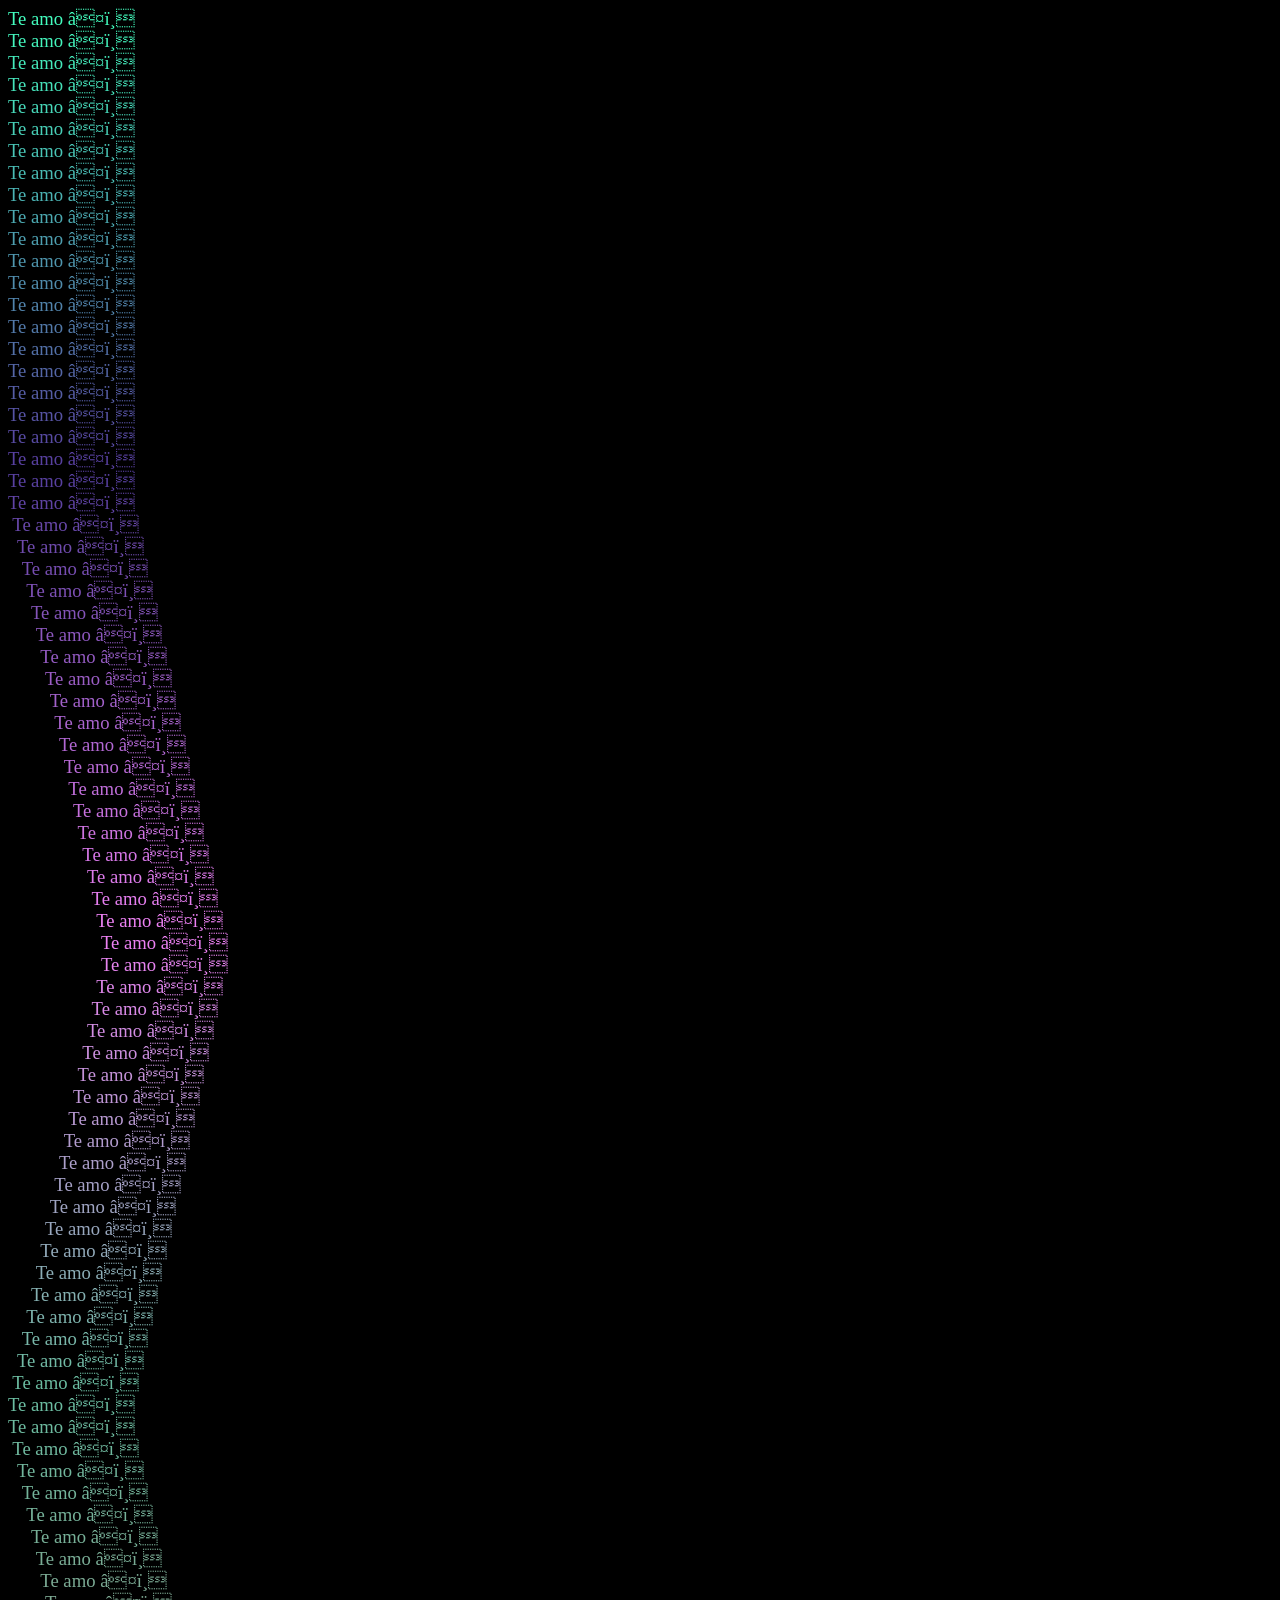
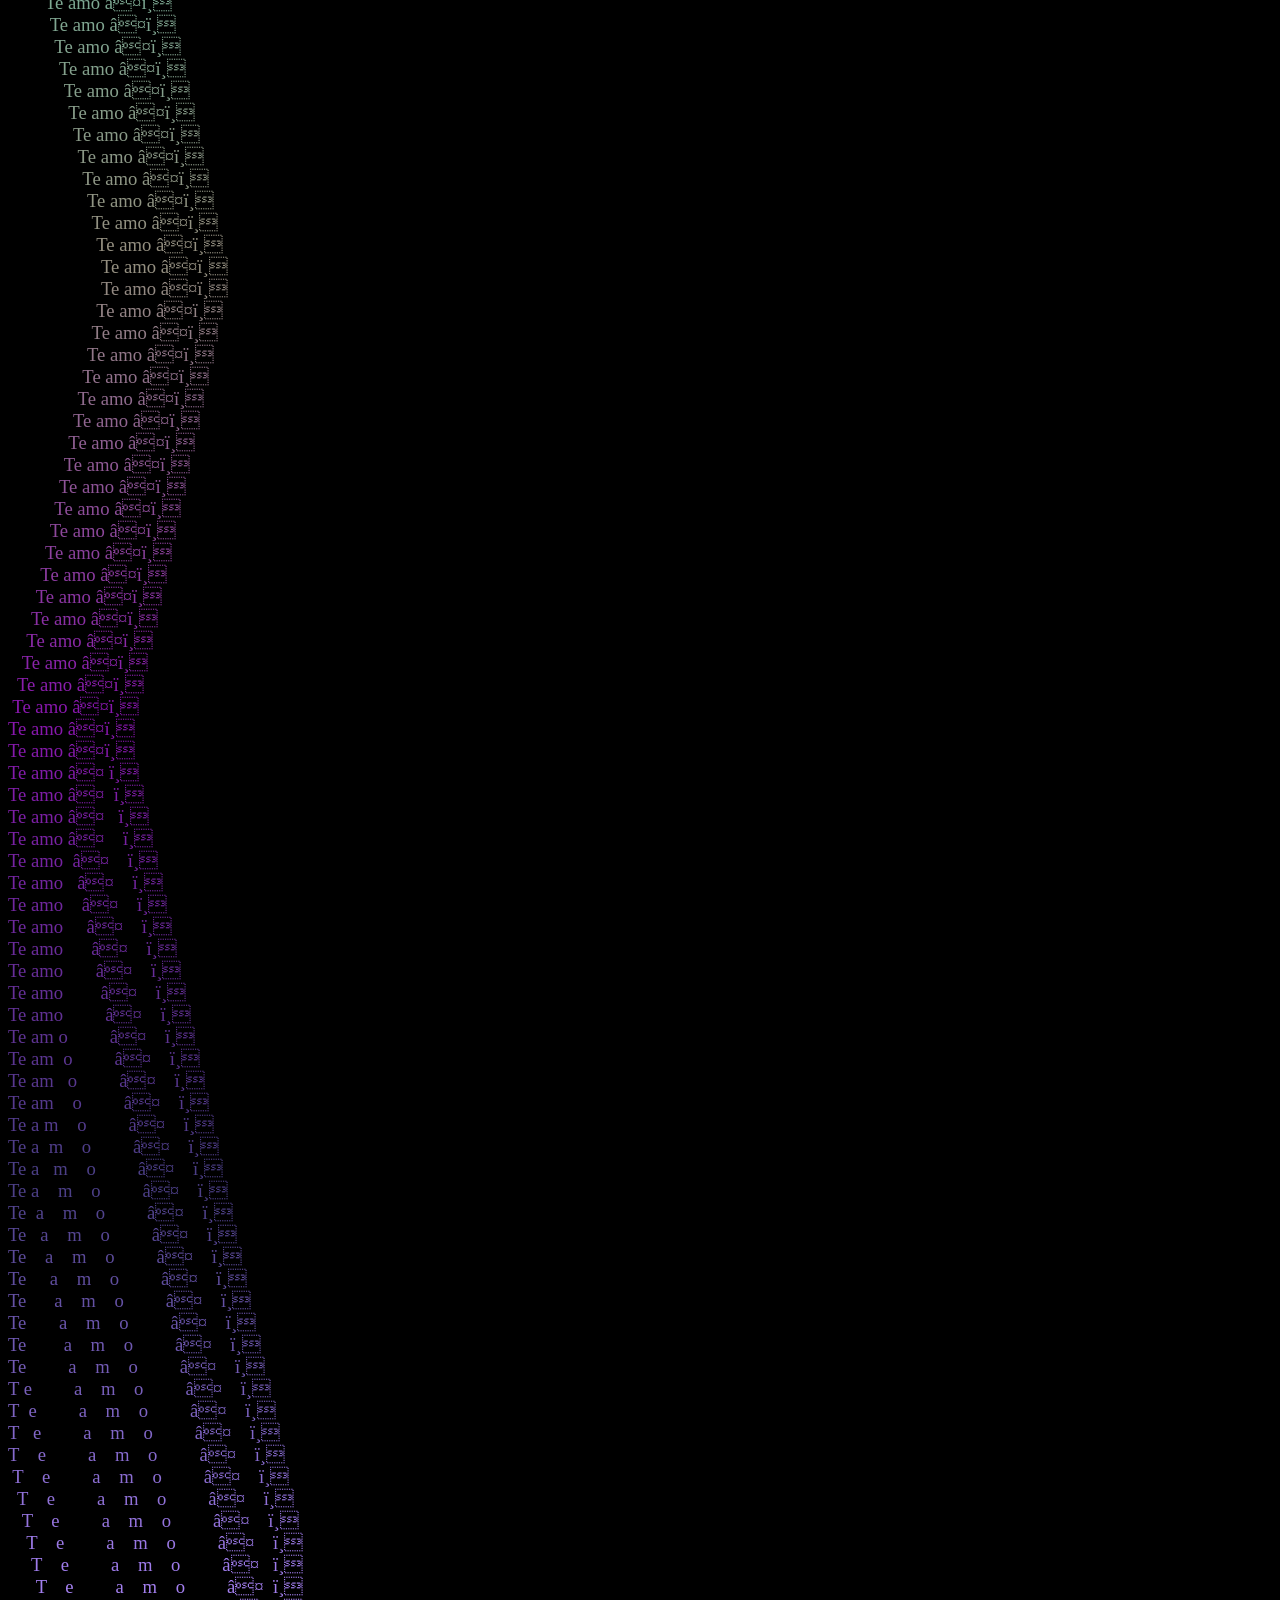
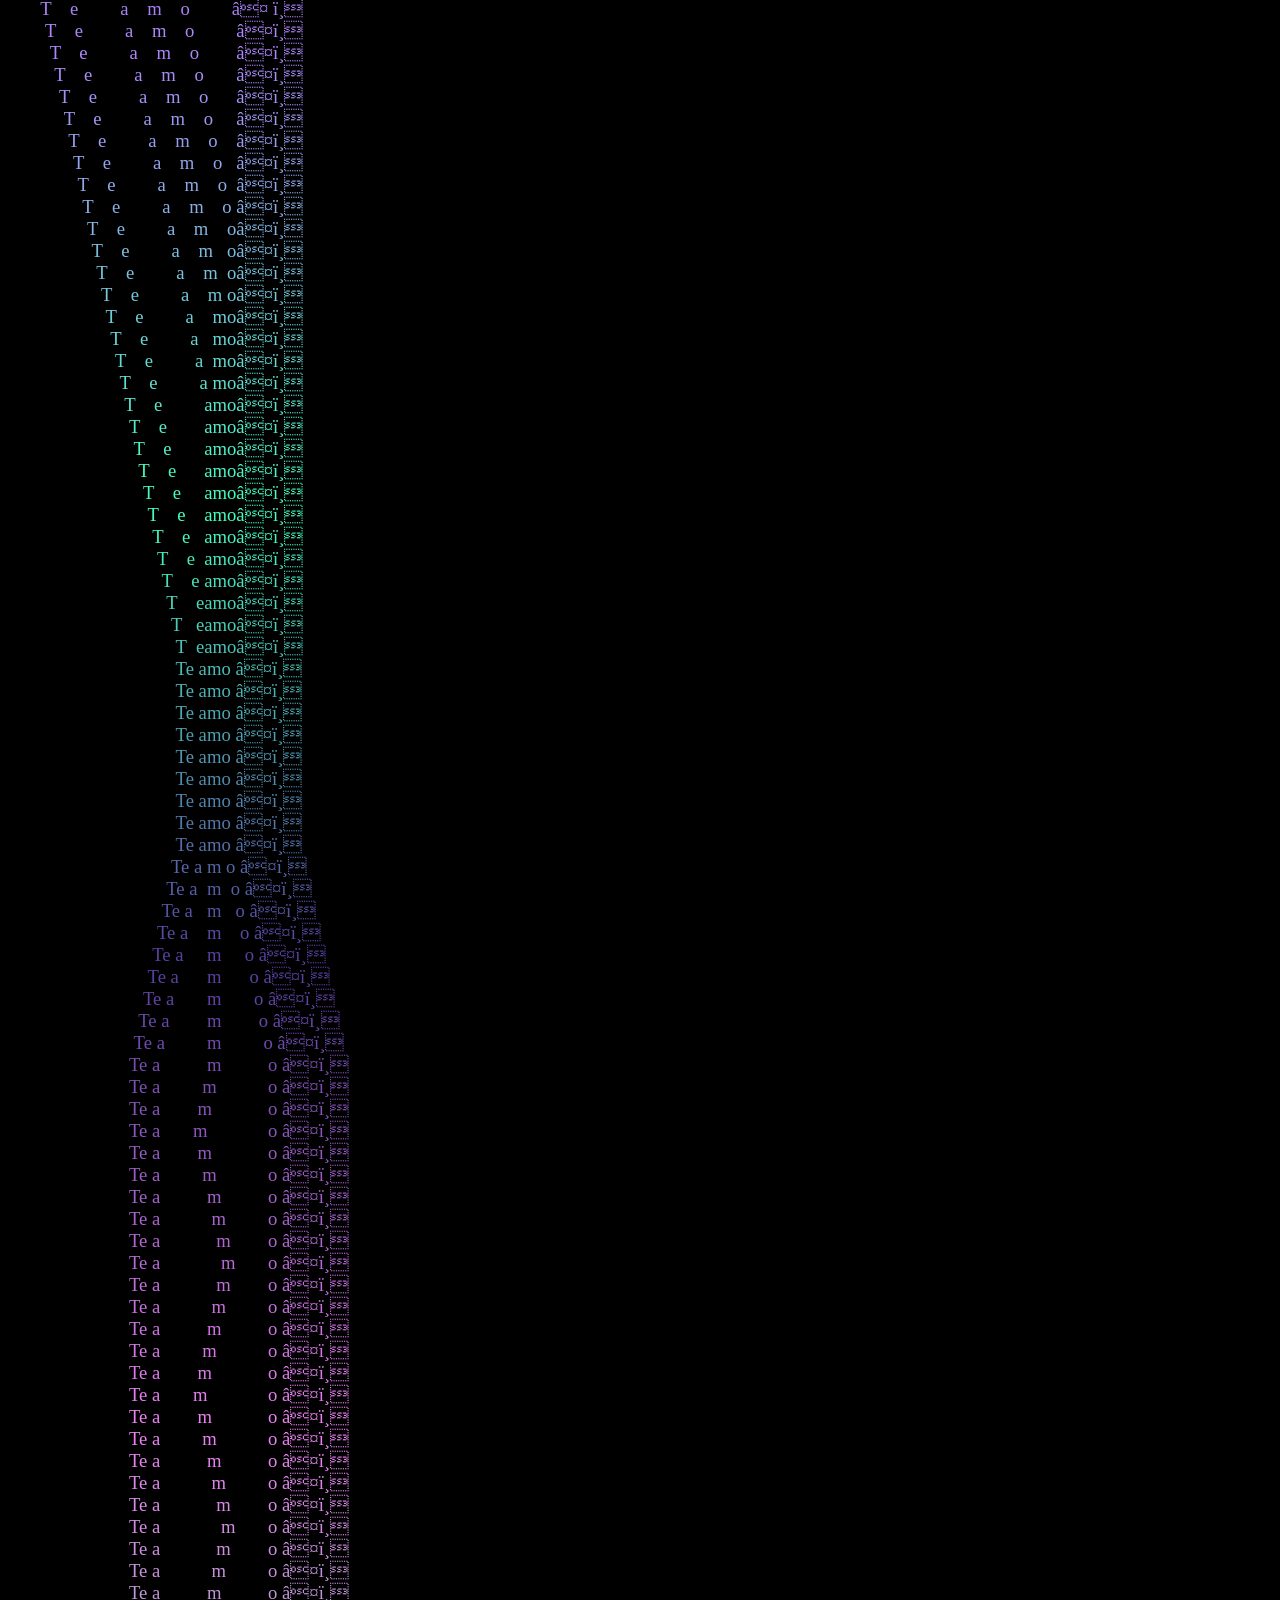
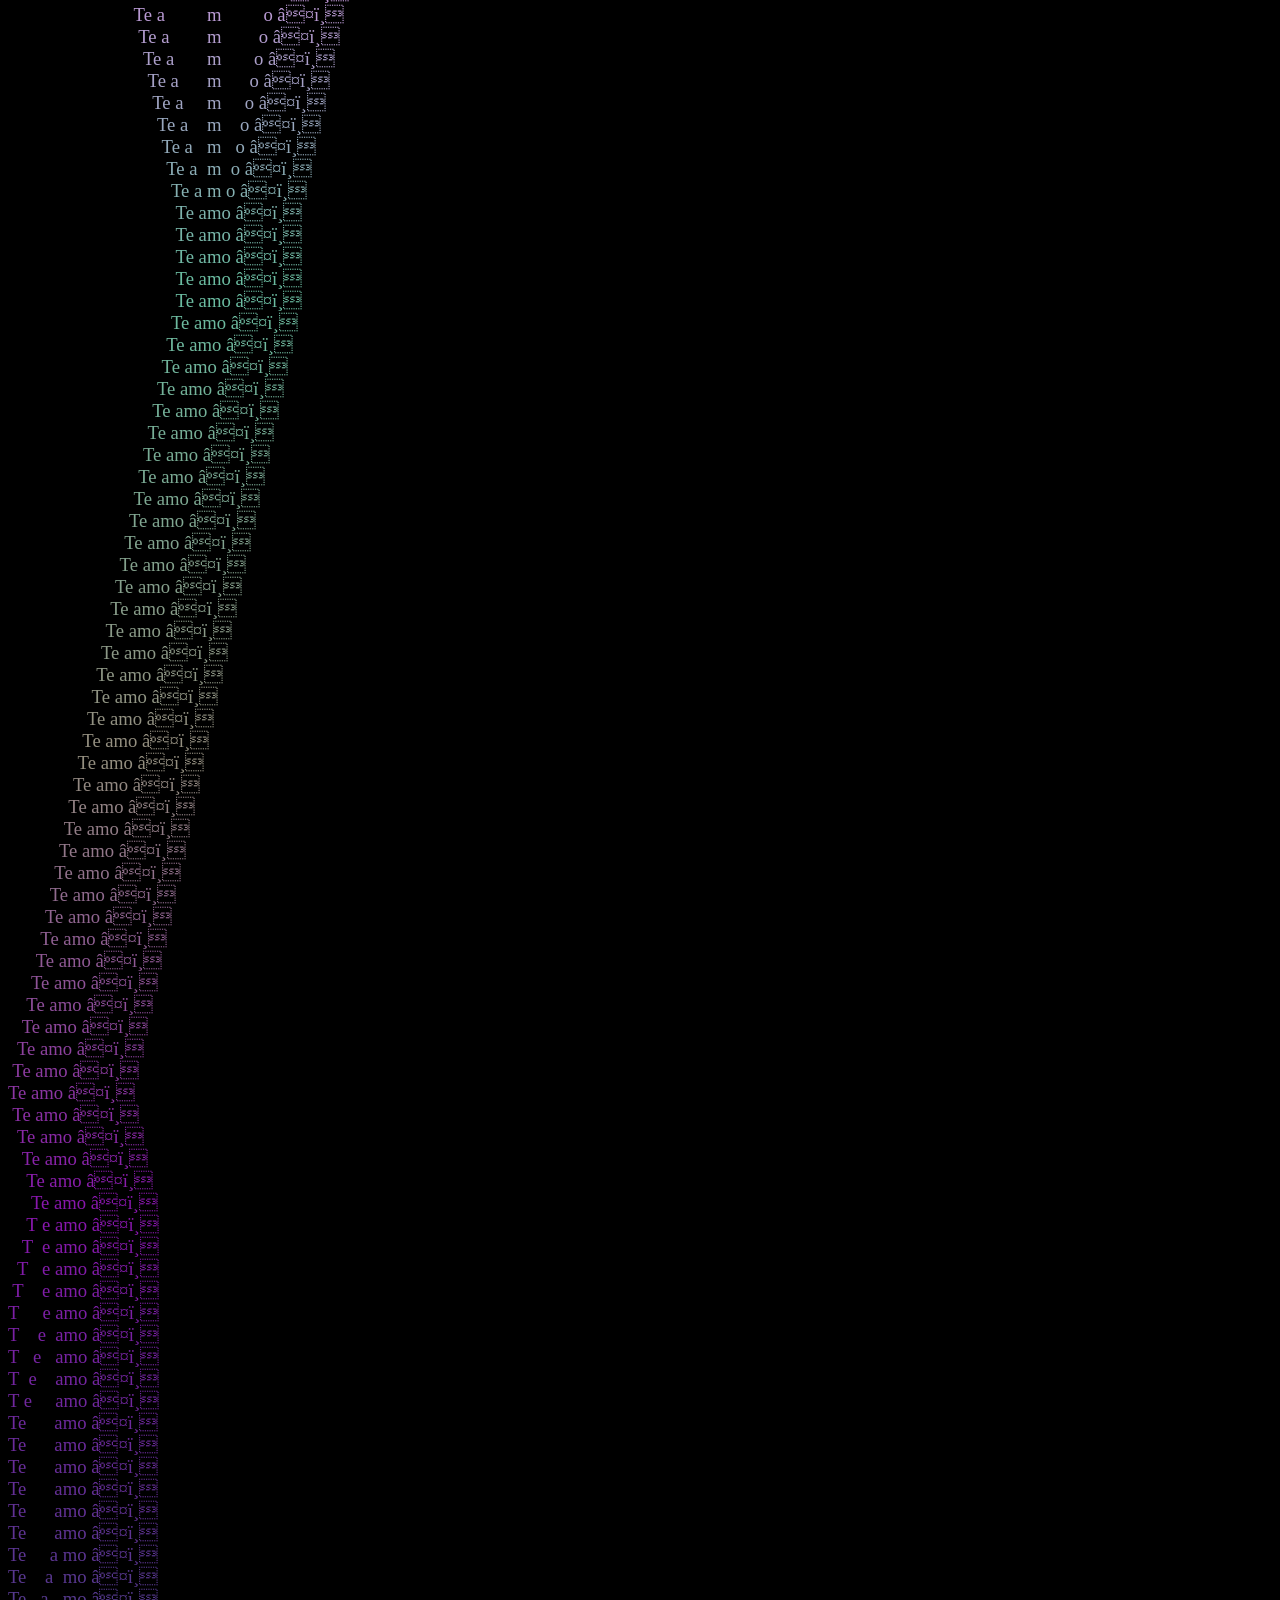
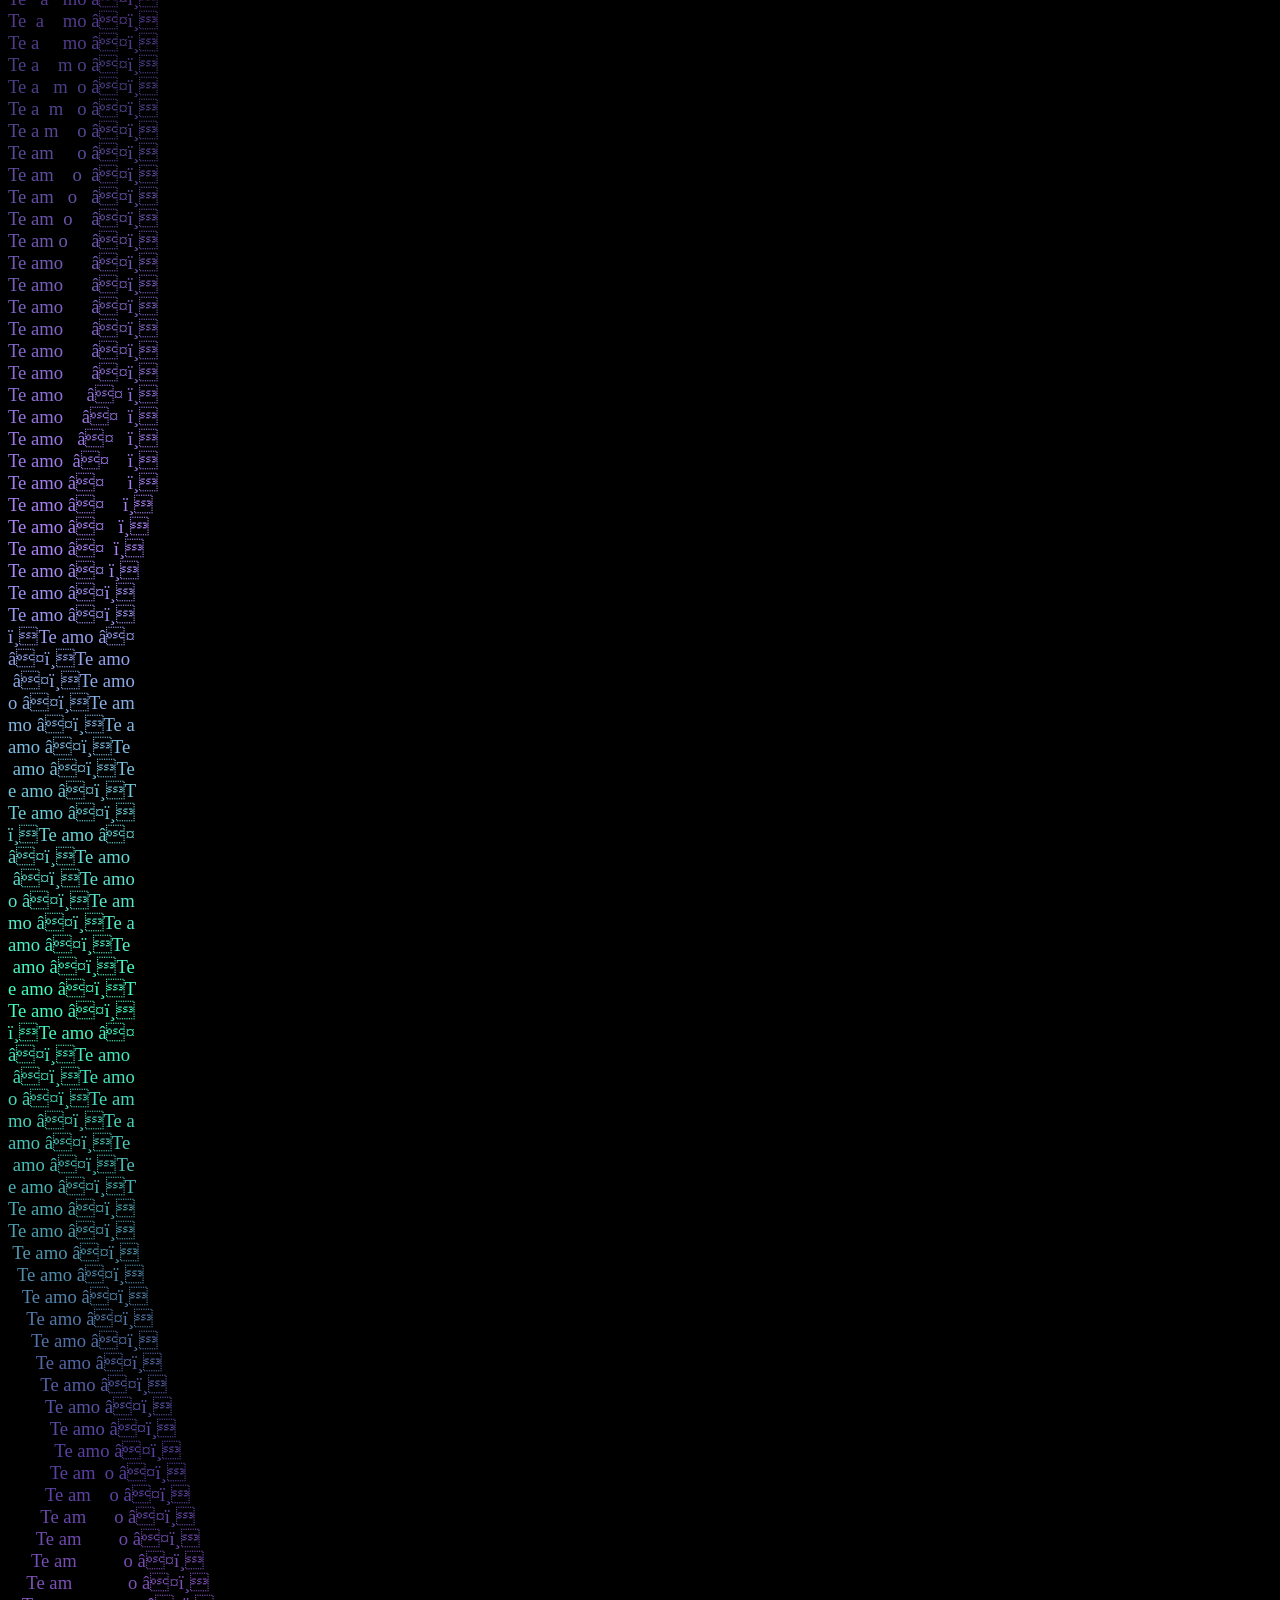
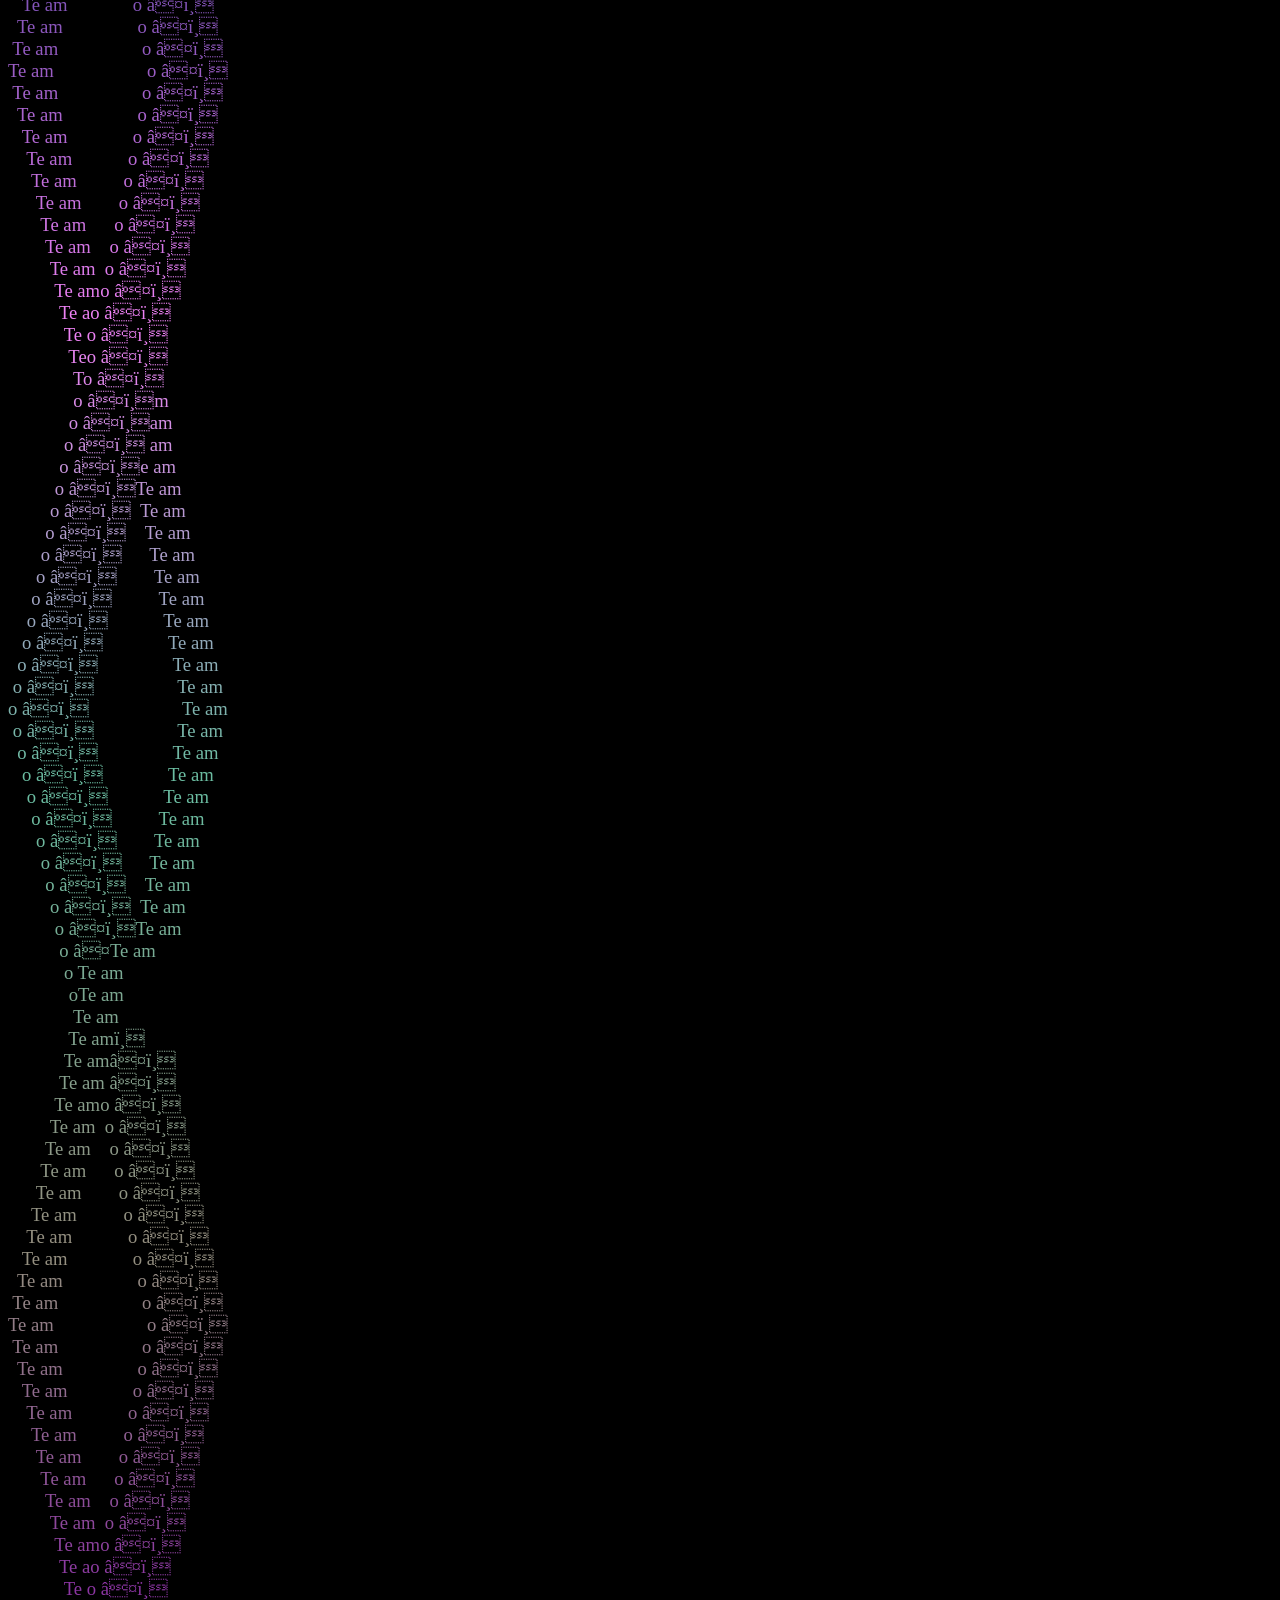
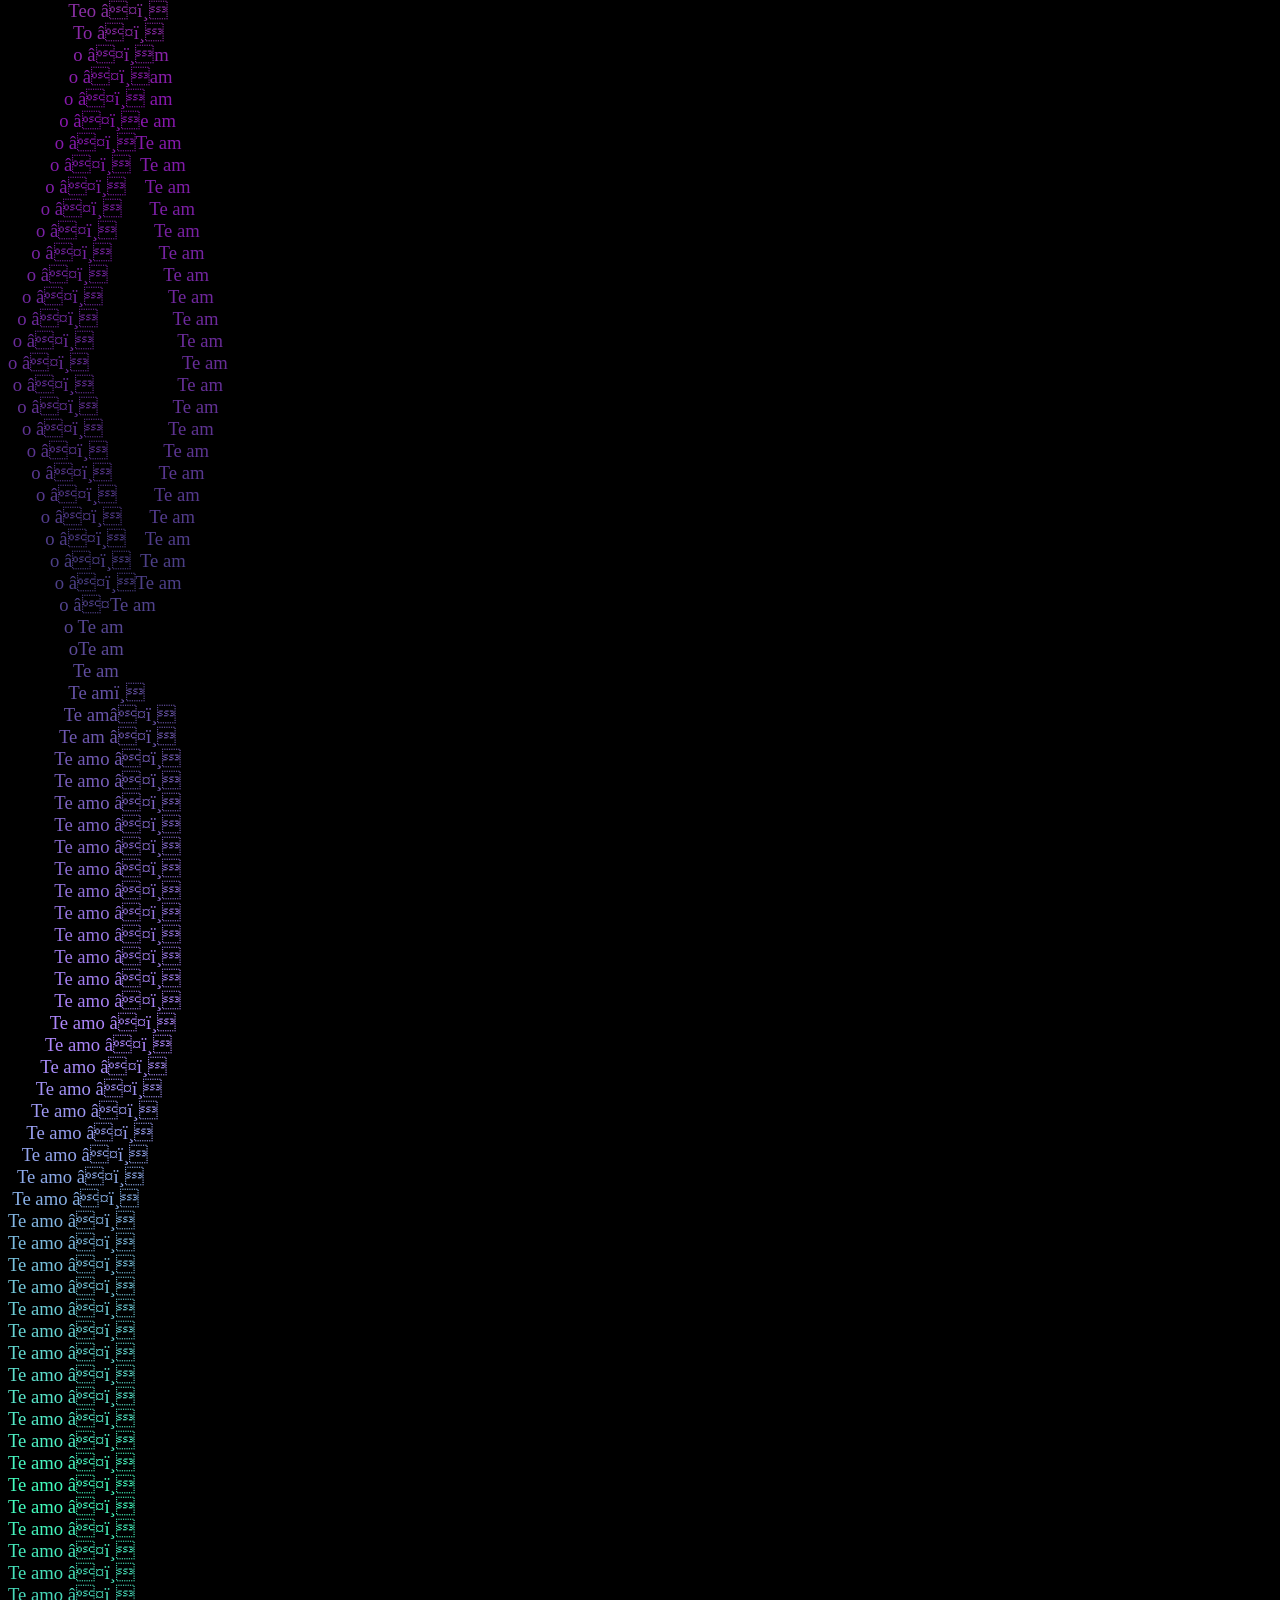
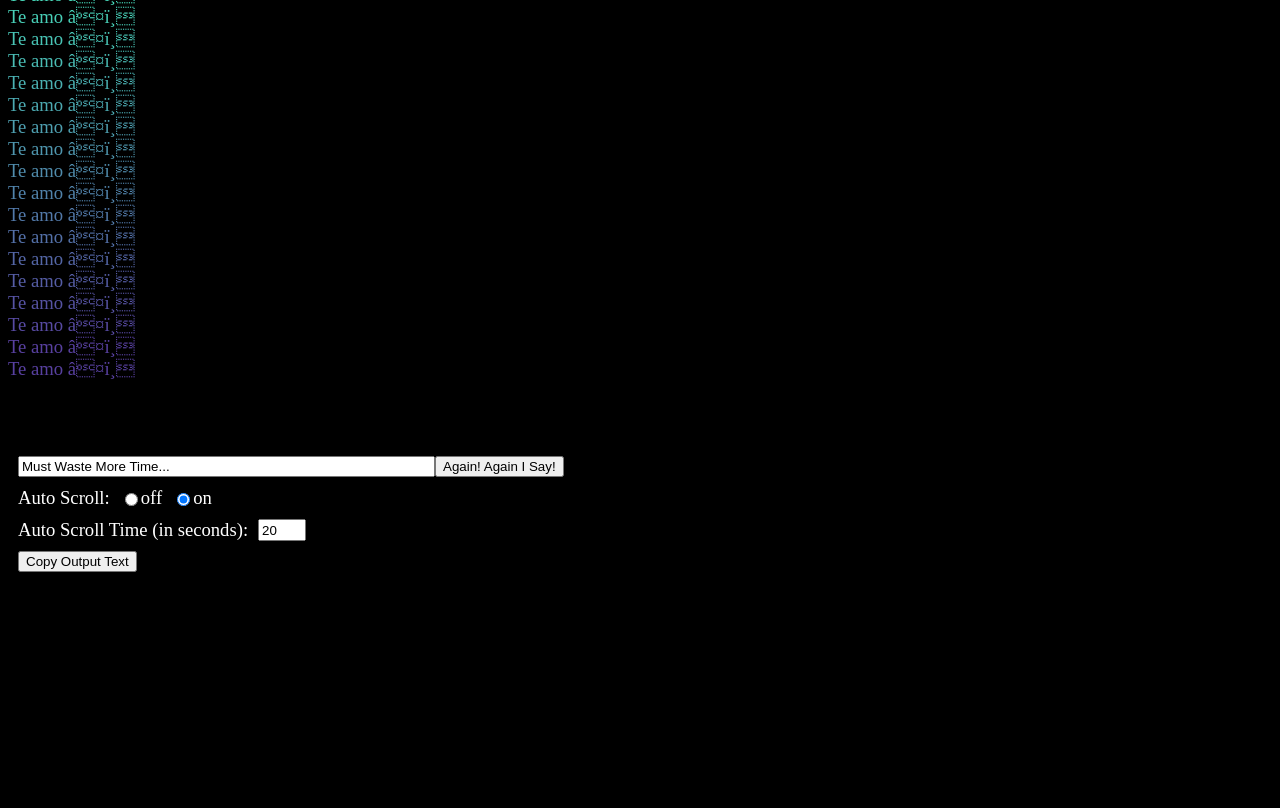
<file: litaxtetooo/index.html>
<html>
<head>
<title>espero te guste...</title>

<style>

body {
  background: #000000;
  color: #ffffff; 
  font-size: 14pt;
  font-family: Serif;
  white-space:pre;
}

#myForm {
    display: flex;
    flex-direction: column;
    white-space: normal;
    padding:0;
    margin:0;
}
#controlArea {
 padding:10px;
 margin-bottom: 10px;   
 display: flex;
 flex-direction: column;
}

.formRow {
    margin-bottom: 10px;
}

.radioGroup {
    display:flex;
}

.formField {
    display: flex;
}

.radioBtn {
    display: flex;
    margin-left: 10px;
}
  
</style>

<script type="text/javascript">

  var _gaq = _gaq || [];
  _gaq.push(['_setAccount', 'UA-3312460-1']);
  _gaq.push(['_trackPageview']);

  (function() {
    var ga = document.createElement('script'); ga.type = 'text/javascript'; ga.async = true;
    ga.src = ('https:' == document.location.protocol ? 'https://ssl' : 'http://www') + '.google-analytics.com/ga.js';
    var s = document.getElementsByTagName('script')[0]; s.parentNode.insertBefore(ga, s);
  })();

</script>
</head>
<body><div id="scrollingTextOutput"><font color='#43FEBF'>Te amo ❤️</font><br/><font color='#44F5BD'>Te amo ❤️</font><br/><font color='#45EBBC'>Te amo ❤️</font><br/><font color='#46E2BA'>Te amo ❤️</font><br/><font color='#47D8B9'>Te amo ❤️</font><br/><font color='#48CFB7'>Te amo ❤️</font><br/><font color='#49C5B6'>Te amo ❤️</font><br/><font color='#4ABCB4'>Te amo ❤️</font><br/><font color='#4BB2B3'>Te amo ❤️</font><br/><font color='#4CA9B1'>Te amo ❤️</font><br/><font color='#4E9FB0'>Te amo ❤️</font><br/><font color='#4F96AE'>Te amo ❤️</font><br/><font color='#508CAC'>Te amo ❤️</font><br/><font color='#5183AB'>Te amo ❤️</font><br/><font color='#5279A9'>Te amo ❤️</font><br/><font color='#5370A8'>Te amo ❤️</font><br/><font color='#5466A6'>Te amo ❤️</font><br/><font color='#555DA5'>Te amo ❤️</font><br/><font color='#5653A3'>Te amo ❤️</font><br/><font color='#574AA2'>Te amo ❤️</font><br/><font color='#5840A0'>Te amo ❤️</font><br/><font color='#5840A0'>Te amo ❤️</font><br/><font color='#5F43A4'>Te amo ❤️</font><br/><font color='#6747A8'> Te amo ❤️</font><br/><font color='#6E4AAC'>  Te amo ❤️</font><br/><font color='#764DB1'>   Te amo ❤️</font><br/><font color='#7D50B5'>    Te amo ❤️</font><br/><font color='#8454B9'>     Te amo ❤️</font><br/><font color='#8C57BD'>      Te amo ❤️</font><br/><font color='#935AC1'>       Te amo ❤️</font><br/><font color='#9B5DC5'>        Te amo ❤️</font><br/><font color='#A261CA'>         Te amo ❤️</font><br/><font color='#A964CE'>          Te amo ❤️</font><br/><font color='#B167D2'>           Te amo ❤️</font><br/><font color='#B86AD6'>            Te amo ❤️</font><br/><font color='#C06EDA'>             Te amo ❤️</font><br/><font color='#C771DE'>              Te amo ❤️</font><br/><font color='#CE74E2'>               Te amo ❤️</font><br/><font color='#D677E7'>                Te amo ❤️</font><br/><font color='#DD7BEB'>                 Te amo ❤️</font><br/><font color='#E57EEF'>                  Te amo ❤️</font><br/><font color='#EC81F3'>                   Te amo ❤️</font><br/><font color='#EC81F3'>                    Te amo ❤️</font><br/><font color='#E684EF'>                    Te amo ❤️</font><br/><font color='#DF87EB'>                   Te amo ❤️</font><br/><font color='#D98AE7'>                  Te amo ❤️</font><br/><font color='#D28DE3'>                 Te amo ❤️</font><br/><font color='#CC90DF'>                Te amo ❤️</font><br/><font color='#C593DA'>               Te amo ❤️</font><br/><font color='#BF96D6'>              Te amo ❤️</font><br/><font color='#B899D2'>             Te amo ❤️</font><br/><font color='#B29CCE'>            Te amo ❤️</font><br/><font color='#AC9FCA'>           Te amo ❤️</font><br/><font color='#A5A1C6'>          Te amo ❤️</font><br/><font color='#9FA4C2'>         Te amo ❤️</font><br/><font color='#98A7BE'>        Te amo ❤️</font><br/><font color='#92AABA'>       Te amo ❤️</font><br/><font color='#8BADB6'>      Te amo ❤️</font><br/><font color='#85B0B1'>     Te amo ❤️</font><br/><font color='#7EB3AD'>    Te amo ❤️</font><br/><font color='#78B6A9'>   Te amo ❤️</font><br/><font color='#71B9A5'>  Te amo ❤️</font><br/><font color='#6BBCA1'> Te amo ❤️</font><br/><font color='#6BBCA1'>Te amo ❤️</font><br/><font color='#6DBA9F'>Te amo ❤️</font><br/><font color='#6FB89E'> Te amo ❤️</font><br/><font color='#71B59C'>  Te amo ❤️</font><br/><font color='#73B39A'>   Te amo ❤️</font><br/><font color='#75B199'>    Te amo ❤️</font><br/><font color='#77AF97'>     Te amo ❤️</font><br/><font color='#79AC95'>      Te amo ❤️</font><br/><font color='#7BAA94'>       Te amo ❤️</font><br/><font color='#7DA892'>        Te amo ❤️</font><br/><font color='#80A691'>         Te amo ❤️</font><br/><font color='#82A38F'>          Te amo ❤️</font><br/><font color='#84A18D'>           Te amo ❤️</font><br/><font color='#869F8C'>            Te amo ❤️</font><br/><font color='#889D8A'>             Te amo ❤️</font><br/><font color='#8A9A88'>              Te amo ❤️</font><br/><font color='#8C9887'>               Te amo ❤️</font><br/><font color='#8E9685'>                Te amo ❤️</font><br/><font color='#909483'>                 Te amo ❤️</font><br/><font color='#929182'>                  Te amo ❤️</font><br/><font color='#948F80'>                   Te amo ❤️</font><br/><font color='#948F80'>                    Te amo ❤️</font><br/><font color='#938982'>                    Te amo ❤️</font><br/><font color='#938385'>                   Te amo ❤️</font><br/><font color='#927D87'>                  Te amo ❤️</font><br/><font color='#927789'>                 Te amo ❤️</font><br/><font color='#91718B'>                Te amo ❤️</font><br/><font color='#906B8E'>               Te amo ❤️</font><br/><font color='#906590'>              Te amo ❤️</font><br/><font color='#8F5F92'>             Te amo ❤️</font><br/><font color='#8F5994'>            Te amo ❤️</font><br/><font color='#8E5397'>           Te amo ❤️</font><br/><font color='#8D4D99'>          Te amo ❤️</font><br/><font color='#8D479B'>         Te amo ❤️</font><br/><font color='#8C419D'>        Te amo ❤️</font><br/><font color='#8C3BA0'>       Te amo ❤️</font><br/><font color='#8B35A2'>      Te amo ❤️</font><br/><font color='#8A2FA4'>     Te amo ❤️</font><br/><font color='#8A29A6'>    Te amo ❤️</font><br/><font color='#8923A9'>   Te amo ❤️</font><br/><font color='#891DAB'>  Te amo ❤️</font><br/><font color='#8817AD'> Te amo ❤️</font><br/><font color='#8817AD'>Te amo ❤️</font><br/><font color='#8519AB'>Te amo ❤️</font><br/><font color='#821BA9'>Te amo ❤ ️</font><br/><font color='#7F1DA7'>Te amo ❤  ️</font><br/><font color='#7C1FA5'>Te amo ❤   ️</font><br/><font color='#7921A4'>Te amo ❤    ️</font><br/><font color='#7623A2'>Te amo  ❤    ️</font><br/><font color='#7325A0'>Te amo   ❤    ️</font><br/><font color='#70279E'>Te amo    ❤    ️</font><br/><font color='#6D299C'>Te amo     ❤    ️</font><br/><font color='#6A2B9A'>Te amo      ❤    ️</font><br/><font color='#672D98'>Te amo       ❤    ️</font><br/><font color='#642F96'>Te amo        ❤    ️</font><br/><font color='#613194'>Te amo         ❤    ️</font><br/><font color='#5E3392'>Te am o         ❤    ️</font><br/><font color='#5B3591'>Te am  o         ❤    ️</font><br/><font color='#58378F'>Te am   o         ❤    ️</font><br/><font color='#55398D'>Te am    o         ❤    ️</font><br/><font color='#523B8B'>Te a m    o         ❤    ️</font><br/><font color='#4F3D89'>Te a  m    o         ❤    ️</font><br/><font color='#4C3F87'>Te a   m    o         ❤    ️</font><br/><font color='#4C3F87'>Te a    m    o         ❤    ️</font><br/><font color='#51438D'>Te  a    m    o         ❤    ️</font><br/><font color='#564693'>Te   a    m    o         ❤    ️</font><br/><font color='#5B4A98'>Te    a    m    o         ❤    ️</font><br/><font color='#5F4D9E'>Te     a    m    o         ❤    ️</font><br/><font color='#6451A4'>Te      a    m    o         ❤    ️</font><br/><font color='#6954AA'>Te       a    m    o         ❤    ️</font><br/><font color='#6E58B0'>Te        a    m    o         ❤    ️</font><br/><font color='#735BB5'>Te         a    m    o         ❤    ️</font><br/><font color='#785FBB'>T e         a    m    o         ❤    ️</font><br/><font color='#7D63C1'>T  e         a    m    o         ❤    ️</font><br/><font color='#8166C7'>T   e         a    m    o         ❤    ️</font><br/><font color='#866ACD'>T    e         a    m    o         ❤    ️</font><br/><font color='#8B6DD2'> T    e         a    m    o         ❤    ️</font><br/><font color='#9071D8'>  T    e         a    m    o         ❤    ️</font><br/><font color='#9574DE'>   T    e         a    m    o         ❤    ️</font><br/><font color='#9A78E4'>    T    e         a    m    o         ❤    ️</font><br/><font color='#9E7BEA'>     T    e         a    m    o         ❤   ️</font><br/><font color='#A37FEF'>      T    e         a    m    o         ❤  ️</font><br/><font color='#A882F5'>       T    e         a    m    o         ❤ ️</font><br/><font color='#AD86FB'>        T    e         a    m    o         ❤️</font><br/><font color='#AD86FB'>         T    e         a    m    o        ❤️</font><br/><font color='#A88CF8'>          T    e         a    m    o       ❤️</font><br/><font color='#A292F5'>           T    e         a    m    o      ❤️</font><br/><font color='#9D98F2'>            T    e         a    m    o     ❤️</font><br/><font color='#989EEF'>             T    e         a    m    o    ❤️</font><br/><font color='#93A4EC'>              T    e         a    m    o   ❤️</font><br/><font color='#8DAAE9'>               T    e         a    m    o  ❤️</font><br/><font color='#88B0E6'>                T    e         a    m    o ❤️</font><br/><font color='#83B6E3'>                 T    e         a    m    o❤️</font><br/><font color='#7DBCE0'>                  T    e         a    m   o❤️</font><br/><font color='#78C2DD'>                   T    e         a    m  o❤️</font><br/><font color='#73C8DA'>                    T    e         a    m o❤️</font><br/><font color='#6DCED7'>                     T    e         a    mo❤️</font><br/><font color='#68D4D4'>                      T    e         a   mo❤️</font><br/><font color='#63DAD1'>                       T    e         a  mo❤️</font><br/><font color='#5EE0CE'>                        T    e         a mo❤️</font><br/><font color='#58E6CB'>                         T    e         amo❤️</font><br/><font color='#53ECC8'>                          T    e        amo❤️</font><br/><font color='#4EF2C5'>                           T    e       amo❤️</font><br/><font color='#48F8C2'>                            T    e      amo❤️</font><br/><font color='#43FEBF'>                             T    e     amo❤️</font><br/><font color='#43FEBF'>                              T    e    amo❤️</font><br/><font color='#44F5BD'>                               T    e   amo❤️</font><br/><font color='#45EBBC'>                                T    e  amo❤️</font><br/><font color='#46E2BA'>                                 T    e amo❤️</font><br/><font color='#47D8B9'>                                  T    eamo❤️</font><br/><font color='#48CFB7'>                                   T   eamo❤️</font><br/><font color='#49C5B6'>                                    T  eamo❤️</font><br/><font color='#4ABCB4'>                                    Te amo ❤️</font><br/><font color='#4BB2B3'>                                    Te amo ❤️</font><br/><font color='#4CA9B1'>                                    Te amo ❤️</font><br/><font color='#4E9FB0'>                                    Te amo ❤️</font><br/><font color='#4F96AE'>                                    Te amo ❤️</font><br/><font color='#508CAC'>                                    Te amo ❤️</font><br/><font color='#5183AB'>                                    Te amo ❤️</font><br/><font color='#5279A9'>                                    Te amo ❤️</font><br/><font color='#5370A8'>                                    Te amo ❤️</font><br/><font color='#5466A6'>                                   Te a m o ❤️</font><br/><font color='#555DA5'>                                  Te a  m  o ❤️</font><br/><font color='#5653A3'>                                 Te a   m   o ❤️</font><br/><font color='#574AA2'>                                Te a    m    o ❤️</font><br/><font color='#5840A0'>                               Te a     m     o ❤️</font><br/><font color='#5840A0'>                              Te a      m      o ❤️</font><br/><font color='#5F43A4'>                             Te a       m       o ❤️</font><br/><font color='#6747A8'>                            Te a        m        o ❤️</font><br/><font color='#6E4AAC'>                           Te a         m         o ❤️</font><br/><font color='#764DB1'>                          Te a          m          o ❤️</font><br/><font color='#7D50B5'>                          Te a         m           o ❤️</font><br/><font color='#8454B9'>                          Te a        m            o ❤️</font><br/><font color='#8C57BD'>                          Te a       m             o ❤️</font><br/><font color='#935AC1'>                          Te a        m            o ❤️</font><br/><font color='#9B5DC5'>                          Te a         m           o ❤️</font><br/><font color='#A261CA'>                          Te a          m          o ❤️</font><br/><font color='#A964CE'>                          Te a           m         o ❤️</font><br/><font color='#B167D2'>                          Te a            m        o ❤️</font><br/><font color='#B86AD6'>                          Te a             m       o ❤️</font><br/><font color='#C06EDA'>                          Te a            m        o ❤️</font><br/><font color='#C771DE'>                          Te a           m         o ❤️</font><br/><font color='#CE74E2'>                          Te a          m          o ❤️</font><br/><font color='#D677E7'>                          Te a         m           o ❤️</font><br/><font color='#DD7BEB'>                          Te a        m            o ❤️</font><br/><font color='#E57EEF'>                          Te a       m             o ❤️</font><br/><font color='#EC81F3'>                          Te a        m            o ❤️</font><br/><font color='#EC81F3'>                          Te a         m           o ❤️</font><br/><font color='#E684EF'>                          Te a          m          o ❤️</font><br/><font color='#DF87EB'>                          Te a           m         o ❤️</font><br/><font color='#D98AE7'>                          Te a            m        o ❤️</font><br/><font color='#D28DE3'>                          Te a             m       o ❤️</font><br/><font color='#CC90DF'>                          Te a            m        o ❤️</font><br/><font color='#C593DA'>                          Te a           m         o ❤️</font><br/><font color='#BF96D6'>                          Te a          m          o ❤️</font><br/><font color='#B899D2'>                           Te a         m         o ❤️</font><br/><font color='#B29CCE'>                            Te a        m        o ❤️</font><br/><font color='#AC9FCA'>                             Te a       m       o ❤️</font><br/><font color='#A5A1C6'>                              Te a      m      o ❤️</font><br/><font color='#9FA4C2'>                               Te a     m     o ❤️</font><br/><font color='#98A7BE'>                                Te a    m    o ❤️</font><br/><font color='#92AABA'>                                 Te a   m   o ❤️</font><br/><font color='#8BADB6'>                                  Te a  m  o ❤️</font><br/><font color='#85B0B1'>                                   Te a m o ❤️</font><br/><font color='#7EB3AD'>                                    Te amo ❤️</font><br/><font color='#78B6A9'>                                    Te amo ❤️</font><br/><font color='#71B9A5'>                                    Te amo ❤️</font><br/><font color='#6BBCA1'>                                    Te amo ❤️</font><br/><font color='#6BBCA1'>                                    Te amo ❤️</font><br/><font color='#6DBA9F'>                                   Te amo ❤️</font><br/><font color='#6FB89E'>                                  Te amo ❤️</font><br/><font color='#71B59C'>                                 Te amo ❤️</font><br/><font color='#73B39A'>                                Te amo ❤️</font><br/><font color='#75B199'>                               Te amo ❤️</font><br/><font color='#77AF97'>                              Te amo ❤️</font><br/><font color='#79AC95'>                             Te amo ❤️</font><br/><font color='#7BAA94'>                            Te amo ❤️</font><br/><font color='#7DA892'>                           Te amo ❤️</font><br/><font color='#80A691'>                          Te amo ❤️</font><br/><font color='#82A38F'>                         Te amo ❤️</font><br/><font color='#84A18D'>                        Te amo ❤️</font><br/><font color='#869F8C'>                       Te amo ❤️</font><br/><font color='#889D8A'>                      Te amo ❤️</font><br/><font color='#8A9A88'>                     Te amo ❤️</font><br/><font color='#8C9887'>                    Te amo ❤️</font><br/><font color='#8E9685'>                   Te amo ❤️</font><br/><font color='#909483'>                  Te amo ❤️</font><br/><font color='#929182'>                 Te amo ❤️</font><br/><font color='#948F80'>                Te amo ❤️</font><br/><font color='#948F80'>               Te amo ❤️</font><br/><font color='#938982'>              Te amo ❤️</font><br/><font color='#938385'>             Te amo ❤️</font><br/><font color='#927D87'>            Te amo ❤️</font><br/><font color='#927789'>           Te amo ❤️</font><br/><font color='#91718B'>          Te amo ❤️</font><br/><font color='#906B8E'>         Te amo ❤️</font><br/><font color='#906590'>        Te amo ❤️</font><br/><font color='#8F5F92'>       Te amo ❤️</font><br/><font color='#8F5994'>      Te amo ❤️</font><br/><font color='#8E5397'>     Te amo ❤️</font><br/><font color='#8D4D99'>    Te amo ❤️</font><br/><font color='#8D479B'>   Te amo ❤️</font><br/><font color='#8C419D'>  Te amo ❤️</font><br/><font color='#8C3BA0'> Te amo ❤️</font><br/><font color='#8B35A2'>Te amo ❤️</font><br/><font color='#8A2FA4'> Te amo ❤️</font><br/><font color='#8A29A6'>  Te amo ❤️</font><br/><font color='#8923A9'>   Te amo ❤️</font><br/><font color='#891DAB'>    Te amo ❤️</font><br/><font color='#8817AD'>     Te amo ❤️</font><br/><font color='#8817AD'>    T e amo ❤️</font><br/><font color='#8519AB'>   T  e amo ❤️</font><br/><font color='#821BA9'>  T   e amo ❤️</font><br/><font color='#7F1DA7'> T    e amo ❤️</font><br/><font color='#7C1FA5'>T     e amo ❤️</font><br/><font color='#7921A4'>T    e  amo ❤️</font><br/><font color='#7623A2'>T   e   amo ❤️</font><br/><font color='#7325A0'>T  e    amo ❤️</font><br/><font color='#70279E'>T e     amo ❤️</font><br/><font color='#6D299C'>Te      amo ❤️</font><br/><font color='#6A2B9A'>Te      amo ❤️</font><br/><font color='#672D98'>Te      amo ❤️</font><br/><font color='#642F96'>Te      amo ❤️</font><br/><font color='#613194'>Te      amo ❤️</font><br/><font color='#5E3392'>Te      amo ❤️</font><br/><font color='#5B3591'>Te     a mo ❤️</font><br/><font color='#58378F'>Te    a  mo ❤️</font><br/><font color='#55398D'>Te   a   mo ❤️</font><br/><font color='#523B8B'>Te  a    mo ❤️</font><br/><font color='#4F3D89'>Te a     mo ❤️</font><br/><font color='#4C3F87'>Te a    m o ❤️</font><br/><font color='#4C3F87'>Te a   m  o ❤️</font><br/><font color='#51438D'>Te a  m   o ❤️</font><br/><font color='#564693'>Te a m    o ❤️</font><br/><font color='#5B4A98'>Te am     o ❤️</font><br/><font color='#5F4D9E'>Te am    o  ❤️</font><br/><font color='#6451A4'>Te am   o   ❤️</font><br/><font color='#6954AA'>Te am  o    ❤️</font><br/><font color='#6E58B0'>Te am o     ❤️</font><br/><font color='#735BB5'>Te amo      ❤️</font><br/><font color='#785FBB'>Te amo      ❤️</font><br/><font color='#7D63C1'>Te amo      ❤️</font><br/><font color='#8166C7'>Te amo      ❤️</font><br/><font color='#866ACD'>Te amo      ❤️</font><br/><font color='#8B6DD2'>Te amo      ❤️</font><br/><font color='#9071D8'>Te amo     ❤ ️</font><br/><font color='#9574DE'>Te amo    ❤  ️</font><br/><font color='#9A78E4'>Te amo   ❤   ️</font><br/><font color='#9E7BEA'>Te amo  ❤    ️</font><br/><font color='#A37FEF'>Te amo ❤     ️</font><br/><font color='#A882F5'>Te amo ❤    ️ </font><br/><font color='#AD86FB'>Te amo ❤   ️  </font><br/><font color='#AD86FB'>Te amo ❤  ️   </font><br/><font color='#A88CF8'>Te amo ❤ ️    </font><br/><font color='#A292F5'>Te amo ❤️     </font><br/><font color='#9D98F2'>Te amo ❤️</font><br/><font color='#989EEF'>️Te amo ❤</font><br/><font color='#93A4EC'>❤️Te amo </font><br/><font color='#8DAAE9'> ❤️Te amo</font><br/><font color='#88B0E6'>o ❤️Te am</font><br/><font color='#83B6E3'>mo ❤️Te a</font><br/><font color='#7DBCE0'>amo ❤️Te </font><br/><font color='#78C2DD'> amo ❤️Te</font><br/><font color='#73C8DA'>e amo ❤️T</font><br/><font color='#6DCED7'>Te amo ❤️</font><br/><font color='#68D4D4'>️Te amo ❤</font><br/><font color='#63DAD1'>❤️Te amo </font><br/><font color='#5EE0CE'> ❤️Te amo</font><br/><font color='#58E6CB'>o ❤️Te am</font><br/><font color='#53ECC8'>mo ❤️Te a</font><br/><font color='#4EF2C5'>amo ❤️Te </font><br/><font color='#48F8C2'> amo ❤️Te</font><br/><font color='#43FEBF'>e amo ❤️T</font><br/><font color='#43FEBF'>Te amo ❤️</font><br/><font color='#44F5BD'>️Te amo ❤</font><br/><font color='#45EBBC'>❤️Te amo </font><br/><font color='#46E2BA'> ❤️Te amo</font><br/><font color='#47D8B9'>o ❤️Te am</font><br/><font color='#48CFB7'>mo ❤️Te a</font><br/><font color='#49C5B6'>amo ❤️Te </font><br/><font color='#4ABCB4'> amo ❤️Te</font><br/><font color='#4BB2B3'>e amo ❤️T</font><br/><font color='#4CA9B1'>Te amo ❤️</font><br/><font color='#4E9FB0'>Te amo ❤️</font><br/><font color='#4F96AE'> Te amo ❤️</font><br/><font color='#508CAC'>  Te amo ❤️</font><br/><font color='#5183AB'>   Te amo ❤️</font><br/><font color='#5279A9'>    Te amo ❤️</font><br/><font color='#5370A8'>     Te amo ❤️</font><br/><font color='#5466A6'>      Te amo ❤️</font><br/><font color='#555DA5'>       Te amo ❤️</font><br/><font color='#5653A3'>        Te amo ❤️</font><br/><font color='#574AA2'>         Te amo ❤️</font><br/><font color='#5840A0'>          Te amo ❤️</font><br/><font color='#5840A0'>         Te am  o ❤️</font><br/><font color='#5F43A4'>        Te am    o ❤️</font><br/><font color='#6747A8'>       Te am      o ❤️</font><br/><font color='#6E4AAC'>      Te am        o ❤️</font><br/><font color='#764DB1'>     Te am          o ❤️</font><br/><font color='#7D50B5'>    Te am            o ❤️</font><br/><font color='#8454B9'>   Te am              o ❤️</font><br/><font color='#8C57BD'>  Te am                o ❤️</font><br/><font color='#935AC1'> Te am                  o ❤️</font><br/><font color='#9B5DC5'>Te am                    o ❤️</font><br/><font color='#A261CA'> Te am                  o ❤️</font><br/><font color='#A964CE'>  Te am                o ❤️</font><br/><font color='#B167D2'>   Te am              o ❤️</font><br/><font color='#B86AD6'>    Te am            o ❤️</font><br/><font color='#C06EDA'>     Te am          o ❤️</font><br/><font color='#C771DE'>      Te am        o ❤️</font><br/><font color='#CE74E2'>       Te am      o ❤️</font><br/><font color='#D677E7'>        Te am    o ❤️</font><br/><font color='#DD7BEB'>         Te am  o ❤️</font><br/><font color='#E57EEF'>          Te amo ❤️</font><br/><font color='#EC81F3'>           Te ao ❤️</font><br/><font color='#EC81F3'>            Te o ❤️</font><br/><font color='#E684EF'>             Teo ❤️</font><br/><font color='#DF87EB'>              To ❤️</font><br/><font color='#D98AE7'>              o ❤️m</font><br/><font color='#D28DE3'>             o ❤️am</font><br/><font color='#CC90DF'>            o ❤️ am</font><br/><font color='#C593DA'>           o ❤️e am</font><br/><font color='#BF96D6'>          o ❤️Te am</font><br/><font color='#B899D2'>         o ❤️  Te am</font><br/><font color='#B29CCE'>        o ❤️    Te am</font><br/><font color='#AC9FCA'>       o ❤️      Te am</font><br/><font color='#A5A1C6'>      o ❤️        Te am</font><br/><font color='#9FA4C2'>     o ❤️          Te am</font><br/><font color='#98A7BE'>    o ❤️            Te am</font><br/><font color='#92AABA'>   o ❤️              Te am</font><br/><font color='#8BADB6'>  o ❤️                Te am</font><br/><font color='#85B0B1'> o ❤️                  Te am</font><br/><font color='#7EB3AD'>o ❤️                    Te am</font><br/><font color='#78B6A9'> o ❤️                  Te am</font><br/><font color='#71B9A5'>  o ❤️                Te am</font><br/><font color='#6BBCA1'>   o ❤️              Te am</font><br/><font color='#6BBCA1'>    o ❤️            Te am</font><br/><font color='#6DBA9F'>     o ❤️          Te am</font><br/><font color='#6FB89E'>      o ❤️        Te am</font><br/><font color='#71B59C'>       o ❤️      Te am</font><br/><font color='#73B39A'>        o ❤️    Te am</font><br/><font color='#75B199'>         o ❤️  Te am</font><br/><font color='#77AF97'>          o ❤️Te am</font><br/><font color='#79AC95'>           o ❤Te am</font><br/><font color='#7BAA94'>            o Te am</font><br/><font color='#7DA892'>             oTe am</font><br/><font color='#80A691'>              Te am</font><br/><font color='#82A38F'>             Te am️</font><br/><font color='#84A18D'>            Te am❤️</font><br/><font color='#869F8C'>           Te am ❤️</font><br/><font color='#889D8A'>          Te amo ❤️</font><br/><font color='#8A9A88'>         Te am  o ❤️</font><br/><font color='#8C9887'>        Te am    o ❤️</font><br/><font color='#8E9685'>       Te am      o ❤️</font><br/><font color='#909483'>      Te am        o ❤️</font><br/><font color='#929182'>     Te am          o ❤️</font><br/><font color='#948F80'>    Te am            o ❤️</font><br/><font color='#948F80'>   Te am              o ❤️</font><br/><font color='#938982'>  Te am                o ❤️</font><br/><font color='#938385'> Te am                  o ❤️</font><br/><font color='#927D87'>Te am                    o ❤️</font><br/><font color='#927789'> Te am                  o ❤️</font><br/><font color='#91718B'>  Te am                o ❤️</font><br/><font color='#906B8E'>   Te am              o ❤️</font><br/><font color='#906590'>    Te am            o ❤️</font><br/><font color='#8F5F92'>     Te am          o ❤️</font><br/><font color='#8F5994'>      Te am        o ❤️</font><br/><font color='#8E5397'>       Te am      o ❤️</font><br/><font color='#8D4D99'>        Te am    o ❤️</font><br/><font color='#8D479B'>         Te am  o ❤️</font><br/><font color='#8C419D'>          Te amo ❤️</font><br/><font color='#8C3BA0'>           Te ao ❤️</font><br/><font color='#8B35A2'>            Te o ❤️</font><br/><font color='#8A2FA4'>             Teo ❤️</font><br/><font color='#8A29A6'>              To ❤️</font><br/><font color='#8923A9'>              o ❤️m</font><br/><font color='#891DAB'>             o ❤️am</font><br/><font color='#8817AD'>            o ❤️ am</font><br/><font color='#8817AD'>           o ❤️e am</font><br/><font color='#8519AB'>          o ❤️Te am</font><br/><font color='#821BA9'>         o ❤️  Te am</font><br/><font color='#7F1DA7'>        o ❤️    Te am</font><br/><font color='#7C1FA5'>       o ❤️      Te am</font><br/><font color='#7921A4'>      o ❤️        Te am</font><br/><font color='#7623A2'>     o ❤️          Te am</font><br/><font color='#7325A0'>    o ❤️            Te am</font><br/><font color='#70279E'>   o ❤️              Te am</font><br/><font color='#6D299C'>  o ❤️                Te am</font><br/><font color='#6A2B9A'> o ❤️                  Te am</font><br/><font color='#672D98'>o ❤️                    Te am</font><br/><font color='#642F96'> o ❤️                  Te am</font><br/><font color='#613194'>  o ❤️                Te am</font><br/><font color='#5E3392'>   o ❤️              Te am</font><br/><font color='#5B3591'>    o ❤️            Te am</font><br/><font color='#58378F'>     o ❤️          Te am</font><br/><font color='#55398D'>      o ❤️        Te am</font><br/><font color='#523B8B'>       o ❤️      Te am</font><br/><font color='#4F3D89'>        o ❤️    Te am</font><br/><font color='#4C3F87'>         o ❤️  Te am</font><br/><font color='#4C3F87'>          o ❤️Te am</font><br/><font color='#51438D'>           o ❤Te am</font><br/><font color='#564693'>            o Te am</font><br/><font color='#5B4A98'>             oTe am</font><br/><font color='#5F4D9E'>              Te am</font><br/><font color='#6451A4'>             Te am️</font><br/><font color='#6954AA'>            Te am❤️</font><br/><font color='#6E58B0'>           Te am ❤️</font><br/><font color='#735BB5'>          Te amo ❤️</font><br/><font color='#785FBB'>          Te amo ❤️</font><br/><font color='#7D63C1'>          Te amo ❤️</font><br/><font color='#8166C7'>          Te amo ❤️</font><br/><font color='#866ACD'>          Te amo ❤️</font><br/><font color='#8B6DD2'>          Te amo ❤️</font><br/><font color='#9071D8'>          Te amo ❤️</font><br/><font color='#9574DE'>          Te amo ❤️</font><br/><font color='#9A78E4'>          Te amo ❤️</font><br/><font color='#9E7BEA'>          Te amo ❤️</font><br/><font color='#A37FEF'>          Te amo ❤️</font><br/><font color='#A882F5'>          Te amo ❤️</font><br/><font color='#AD86FB'>         Te amo ❤️</font><br/><font color='#AD86FB'>        Te amo ❤️</font><br/><font color='#A88CF8'>       Te amo ❤️</font><br/><font color='#A292F5'>      Te amo ❤️</font><br/><font color='#9D98F2'>     Te amo ❤️</font><br/><font color='#989EEF'>    Te amo ❤️</font><br/><font color='#93A4EC'>   Te amo ❤️</font><br/><font color='#8DAAE9'>  Te amo ❤️</font><br/><font color='#88B0E6'> Te amo ❤️</font><br/><font color='#83B6E3'>Te amo ❤️</font><br/><font color='#7DBCE0'>Te amo ❤️</font><br/><font color='#78C2DD'>Te amo ❤️</font><br/><font color='#73C8DA'>Te amo ❤️</font><br/><font color='#6DCED7'>Te amo ❤️</font><br/><font color='#68D4D4'>Te amo ❤️</font><br/><font color='#63DAD1'>Te amo ❤️</font><br/><font color='#5EE0CE'>Te amo ❤️</font><br/><font color='#58E6CB'>Te amo ❤️</font><br/><font color='#53ECC8'>Te amo ❤️</font><br/><font color='#4EF2C5'>Te amo ❤️</font><br/><font color='#48F8C2'>Te amo ❤️</font><br/><font color='#43FEBF'>Te amo ❤️</font><br/><font color='#43FEBF'>Te amo ❤️</font><br/><font color='#44F5BD'>Te amo ❤️</font><br/><font color='#45EBBC'>Te amo ❤️</font><br/><font color='#46E2BA'>Te amo ❤️</font><br/><font color='#47D8B9'>Te amo ❤️</font><br/><font color='#48CFB7'>Te amo ❤️</font><br/><font color='#49C5B6'>Te amo ❤️</font><br/><font color='#4ABCB4'>Te amo ❤️</font><br/><font color='#4BB2B3'>Te amo ❤️</font><br/><font color='#4CA9B1'>Te amo ❤️</font><br/><font color='#4E9FB0'>Te amo ❤️</font><br/><font color='#4F96AE'>Te amo ❤️</font><br/><font color='#508CAC'>Te amo ❤️</font><br/><font color='#5183AB'>Te amo ❤️</font><br/><font color='#5279A9'>Te amo ❤️</font><br/><font color='#5370A8'>Te amo ❤️</font><br/><font color='#5466A6'>Te amo ❤️</font><br/><font color='#555DA5'>Te amo ❤️</font><br/><font color='#5653A3'>Te amo ❤️</font><br/><font color='#574AA2'>Te amo ❤️</font><br/><font color='#5840A0'>Te amo ❤️</font><br/><font color='#5840A0'>Te amo ❤️</font><br/></div>
<br/>
<div id="controlArea">
    <form acton="timewaster.php" id="myForm">

        <div class="formRow">
            <input type="text" name="text" size="50" value="Must Waste More Time..."  /><input type="submit" value="Again! Again I Say!" />
        </div>

        <div class="radioGroup formRow">
            <span>Auto Scroll:</span>
            <div class="radioBtn">
              <input type="radio" id="autoscrollOff" name="autoscroll" value="OFF"
                              >
              <label for="autoscrollOff">off</label>
            </div>

            <div class="radioBtn">
              <input type="radio" id="autoscrollOn" name="autoscroll" value="ON"
                checked              >
              <label for="autoscrollOn">on</label>
            </div>
        </div>
        <div class="formField formRow">
            <label for="duration">Auto Scroll Time (in seconds): </label>
            <input type="number" id="duration" name="duration" min="5" max="25" 
            style="margin-left:10px;"
            value="20">
        </div>
        <!--
        <div class="radioGroup formRow">
            <span>Monospace:</span>
            <div class="radioBtn">
              <input type="radio" id="monospaceOff" name="monospace" value="OFF"
                checked              >
              <label for="monospaceOff">off</label>
            </div>

            <div class="radioBtn">
              <input type="radio" id="monospaceOn" name="monospace" value="ON"
                              >
              <label for="monospaceOn">on</label>
            </div>
        </div>
    -->
    </form>
    <div class="formField formRow">
        <button id="copyButton">Copy Output Text</button>
    </div>
</div>

<script src="https://code.jquery.com/jquery-3.6.0.min.js" integrity="sha256-/xUj+3OJU5yExlq6GSYGSHk7tPXikynS7ogEvDej/m4=" crossorigin="anonymous"></script>
<script type="text/javascript">

function CopyToClipboard(containerid) {
  if (document.selection) {
    console.log("1");
    var range = document.body.createTextRange();
    range.moveToElementText(document.getElementById(containerid));
    range.select().createTextRange();
    document.execCommand("copy");
  } else if (window.getSelection) {
    console.log("1");
    var range = document.createRange();
    range.selectNode(document.getElementById(containerid));
    window.getSelection().addRange(range);
    document.execCommand("copy");
  } else {
    console.log("3");
  }
}

$(document).ready(function() {

    $("#copyButton").on("click", function(evt) {
        CopyToClipboard("scrollingTextOutput");
        evt.preventDefault();
        evt.stopPropagation();
    });

    $(window).scrollTop(0);

    var viewportHeight;
    var viewportWidth;
    if (document.compatMode === 'BackCompat') {
        viewportHeight = document.body.clientHeight;
        viewportWidth = document.body.clientWidth;
    } else {
        viewportHeight = document.documentElement.clientHeight;
        viewportWidth = document.documentElement.clientWidth;
    }

    var autoscroll = "ON";
    var dur = 20000;

    if (autoscroll === "ON") {
        $([document.documentElement, document.body]).animate({
            scrollTop: $("#theBottom").offset().top - viewportHeight
        }, dur);
    }
});

</script>
<br/>
<div id="theBottom"></div>
</body>
</html>
</file>
